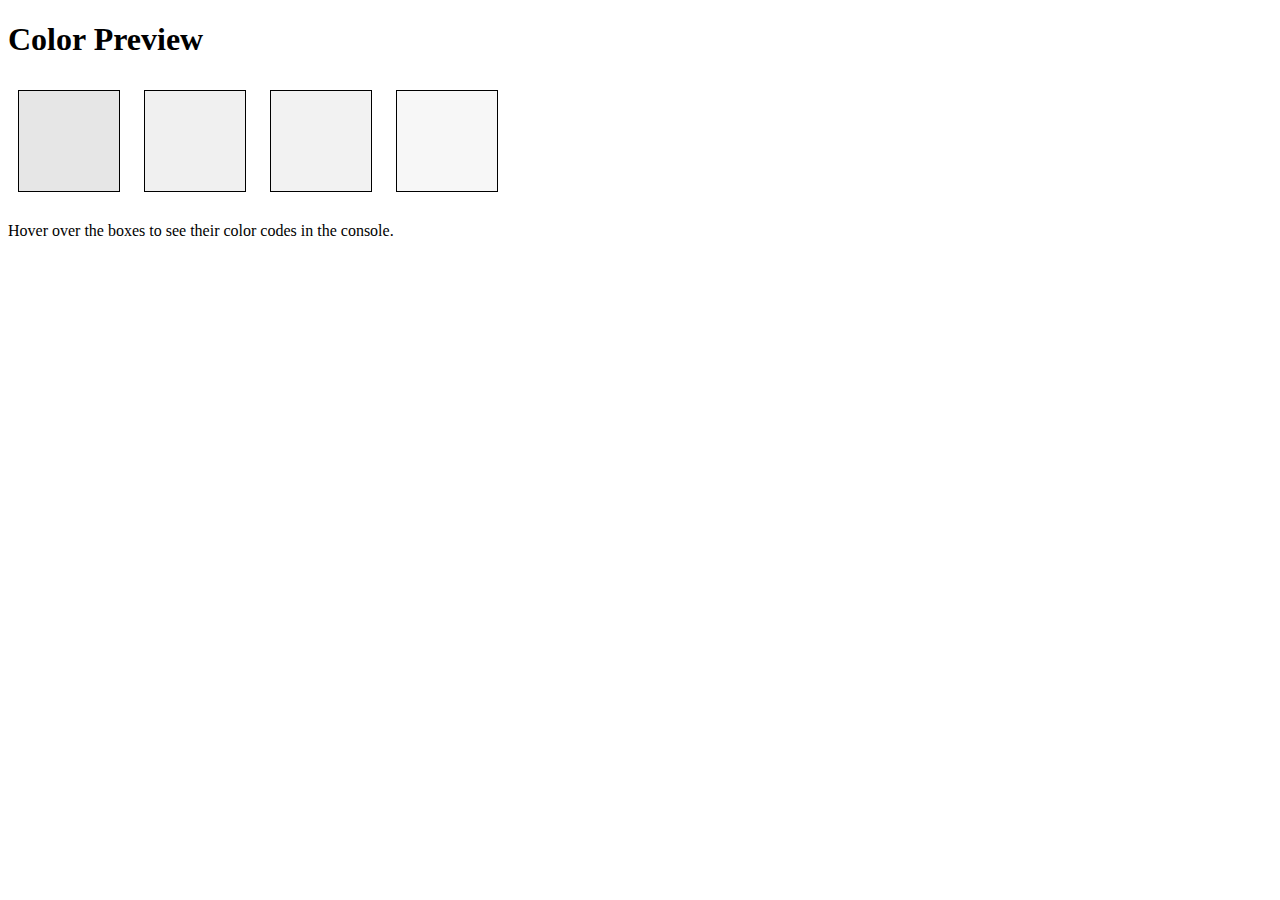
<file: test/test.html>
<!DOCTYPE html>
<html lang="en">
<head>
    <meta charset="UTF-8">
    <title>Color Preview</title>
    <style>
        .color-box {
            width: 100px;
            height: 100px;
            display: inline-block;
            margin: 10px;
            border: 1px solid black;
        }
        .color-1 { background-color: #e6e6e6; } /* Light grey */
        .color-2 { background-color: #f0f0f0; } /* Lighter grey */
        .color-3 { background-color: hsl(0, 0%, 95%); } /* Very light grey */
        .color-4 { background-color: hsl(0, 0%, 97%); } /* Nearly white */
    </style>
</head>
<body>
    <h1>Color Preview</h1>
    <div class="color-box color-1"></div>
    <div class="color-box color-2"></div>
    <div class="color-box color-3"></div>
    <div class="color-box color-4"></div>
    <p>Hover over the boxes to see their color codes in the console.</p>
    <script>
        document.querySelectorAll('.color-box').forEach(box => {
            box.addEventListener('mouseover', () => console.log(getComputedStyle(box).backgroundColor));
        });
    </script>
</body>
</html>
</file>
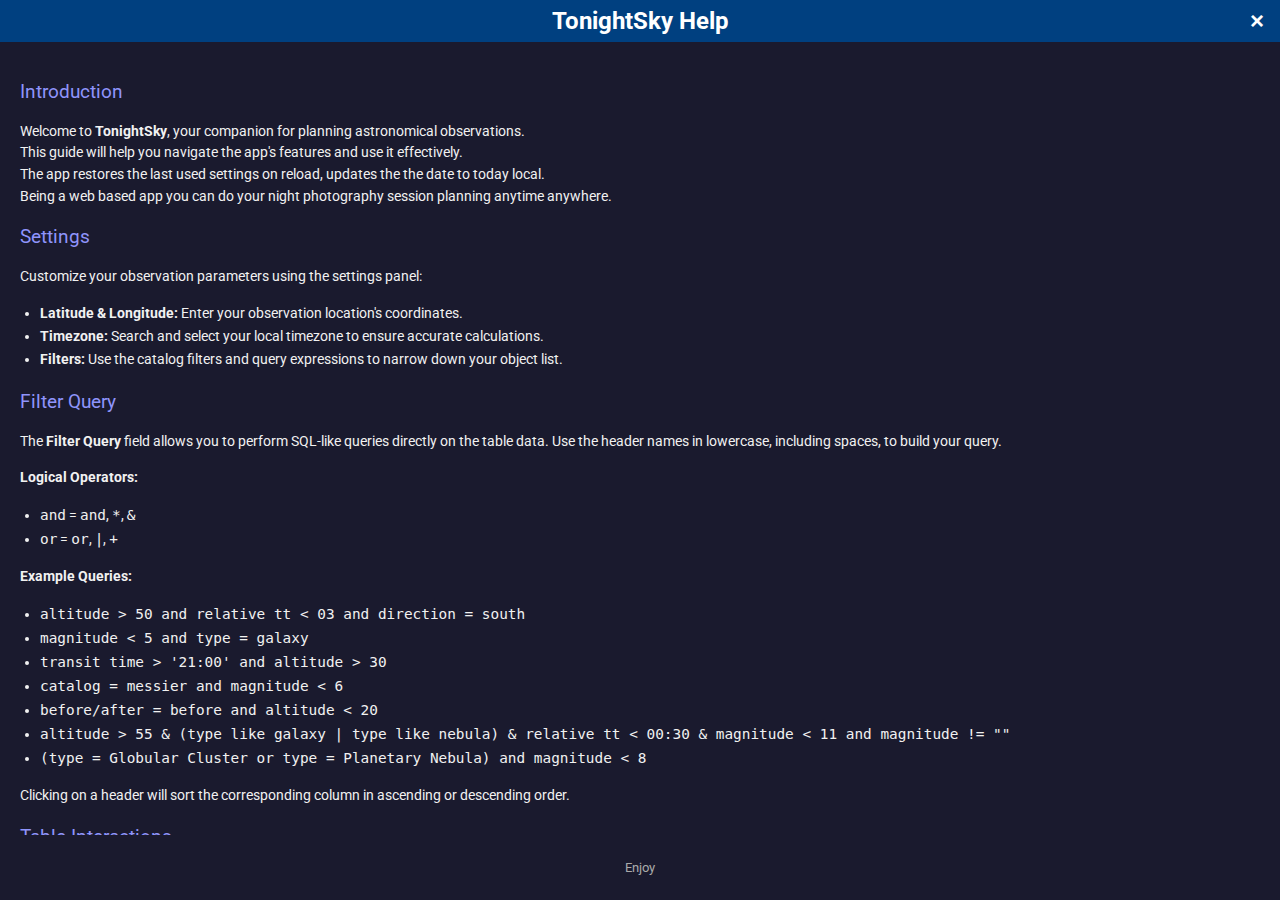
<file: client/static/help.html>
<!DOCTYPE html>
<html lang="en">
<head>
    <meta charset="UTF-8">
    <meta name="viewport" content="width=device-width, initial-scale=1.0">
    <title>TonightSky Help</title>
    <link href="https://fonts.googleapis.com/css2?family=Roboto:wght@400;500&display=swap" rel="stylesheet">
    <style>
        body {
            font-family: 'Roboto', Arial, sans-serif;
            margin: 0;
            padding: 0;
            background-color: #1a1a2e;
            color: #f1f1f1;
            line-height: 1.5;
            display: flex;
            flex-direction: column;
            max-height: 100vh;
            overflow: auto;
        }

        header {
            background-color: #004080; /* Blue header background */
            color: white;
            display: flex; /* Use flexbox layout */
            justify-content: center; /* Center content horizontally */
            align-items: center; /* Align items vertically */
            height: 45px; /* Increase the height of the header */
            padding: 10px;
            position: relative; /* To position the close button */
        }

        header h1 {
            margin: 0;
            font-size: 1.5rem;
            position: absolute;
            left: 50%;
            transform: translateX(-50%); /* Center the title */
        }

        .close-button {
            position: absolute;
            right: 10px; /* Align to the right edge */
            background: none;
            border: none;
            color: white;
            font-size: 1.5rem;
            cursor: pointer;
            font-weight: bold;
        }

        .close-button:hover {
            color: #ff8080;
        }

        main {
            padding: 20px;
            flex: 1;
            overflow-y: auto;
        }

        main h2 {
            font-size: 1.2rem;
            color: #8f94fb;
            margin-bottom: 10px;
            font-weight: normal;
        }

        main p {
            margin-bottom: 15px;
            font-size: 0.9rem;
        }

        main ul {
            list-style-type: disc;
            padding-left: 20px;
            margin: 0; /* Remove margin from the list itself */
        }

        main ul li {
            margin: 0; /* Remove margin between list items */
            padding: 5px 0; /* Optional: Add padding for better readability */
            font-size: 0.9rem;
            line-height: 0.9; /* Adjust line height for compact spacing */

        }

        footer {
            text-align: center;
            font-size: 0.8rem;
            color: #aaa;
            padding: 10px;
        }
    </style>
</head>
<body>
    <header>
        <h1>TonightSky Help</h1>
        <button class="close-button" onclick="window.close()">×</button>
    </header>
    <main>
        <section>
            <h2>Introduction</h2>
            <p>Welcome to <strong>TonightSky</strong>, your companion for planning astronomical observations.<br>
                This guide will help you navigate the app's features and use it effectively.<br>
                The app restores the last used settings on reload, updates the the date to today local.<br>
                Being a web based app you can do your night photography session planning anytime anywhere.
                </p>
            </section>
        <section>
            <h2>Settings</h2>
            <p>Customize your observation parameters using the settings panel:</p>
            <ul>
                <li><strong>Latitude & Longitude:</strong> Enter your observation location's coordinates.</li>
                <li><strong>Timezone:</strong> Search and select your local timezone to ensure accurate calculations.</li>
                <li><strong>Filters:</strong> Use the catalog filters and query expressions to narrow down your object list.</li>
            </ul>
        </section>
        <section>
            <h2>Filter Query</h2>
            <p>The <strong>Filter Query</strong> field allows you to perform SQL-like queries directly on the table data. Use the header names in lowercase, including spaces, to build your query.</p>
            <p><strong>Logical Operators:</strong></p>  
            <ul>
                <li><code>and</code> = <code>and</code>, <code>*</code>, <code>&</code></li>
                <li><code>or</code> = <code>or</code>, <code>|</code>, <code>+</code></li>
            </ul>
            <p><strong>Example Queries:</strong></p>
            <ul>
                <li><code>altitude > 50 and relative tt < 03 and direction = south</code></li>
                <li><code>magnitude < 5 and type = galaxy</code></li>
                <li><code>transit time > '21:00' and altitude > 30</code></li>
                <li><code>catalog = messier and magnitude < 6</code></li>
                <li><code>before/after = before and altitude < 20</code></li>
                <li><code>altitude > 55 & (type like galaxy | type like nebula) & relative tt < 00:30 & magnitude < 11 and magnitude != ""</code></li>
                <li><code>(type = Globular Cluster or type = Planetary Nebula) and magnitude < 8</code></li> 
            </ul>
            <p>Clicking on a header will sort the corresponding column in ascending or descending order.</p>
        </section>
        <section>
            <h2>Table Interactions</h2>
            <p>Click on any cell in the <strong>Altitude</strong> column to view the altitude graph for the selected object.</p>
            <p>The altitude graph displays the altitude of the object over time, with local time shown on the x-axis.<br>
               The <span style="color: #00ff00;">green portion</span> of the graph highlights the visible period, indicating when the object is above the horizon and visible from your location.</p>
            <p>In the table, the <strong>Before/After</strong> column shows the relative time of the object's transit, formatted as <code>hh:mm</code>, before or after the nominated time specified in your settings.</p>
        </section>
        <section>
            <h2>Graph Details</h2>
            <p>The altitude graph provides a detailed visualization of the selected object's position:</p>
            <ul>
                <li><strong>Transit Time:</strong> The moment the object is at its highest altitude.</li>
                <li><strong>Visible Period:</strong> Highlighted in green, showing when the object is above the horizon.</li>
                <li><strong>X-axis:</strong> Local time, making it easy to plan your observations.</li>
            </ul>
        </section>
        <section>
            <h2>Tips & Notes</h2>
            <ul>
                <li>Times between 00:00 to 11:59 are treated as the morning of the next day.</li>
                <li>Press enter after altering settings will rerun the query.</li>
                <li>Double-click a row in the table to search for the object on Telescopius.</li>
                <li>Use the "Filter Query" field to refine your search results (e.g., <code>altitude > 30 and magnitude < 6</code>).</li>
                <li>The "Object Count" label updates dynamically as objects are loaded into the table.</li>
            </ul>
        </section>
        <section>
            <h2>Issues</h2>
            <ul>
                <li>TBA</li>
            </ul>
        </section>
        <section>
            <h2>Contact & Support</h2>
            <p>For issues, enhancements, or feedback, please use the following:</p>
            <ul>
                <li><a href="https://github.com/mpinnuck/webTonightSky.git" target="_blank" style="color: #98FB98;">GitHub Repository</a></li>
                <li><a href="mailto:mpinnuck@microconcepts.com.au" style="color: #98FB98;">mpinnuck@microconcepts.com.au</a></li>
            </ul>
        </section>
        <section>
            <h2>Acknowledgements</h2>
            <p>The idea and data for this application were inspired by <a href="https://www.setiastro.com/" target="_blank" style="color: #98FB98;">Seti Astro</a>.</p>
        </section>
    </main>
    <footer>
        <p>Enjoy</p>
    </footer>
</body>
</html>
</file>
